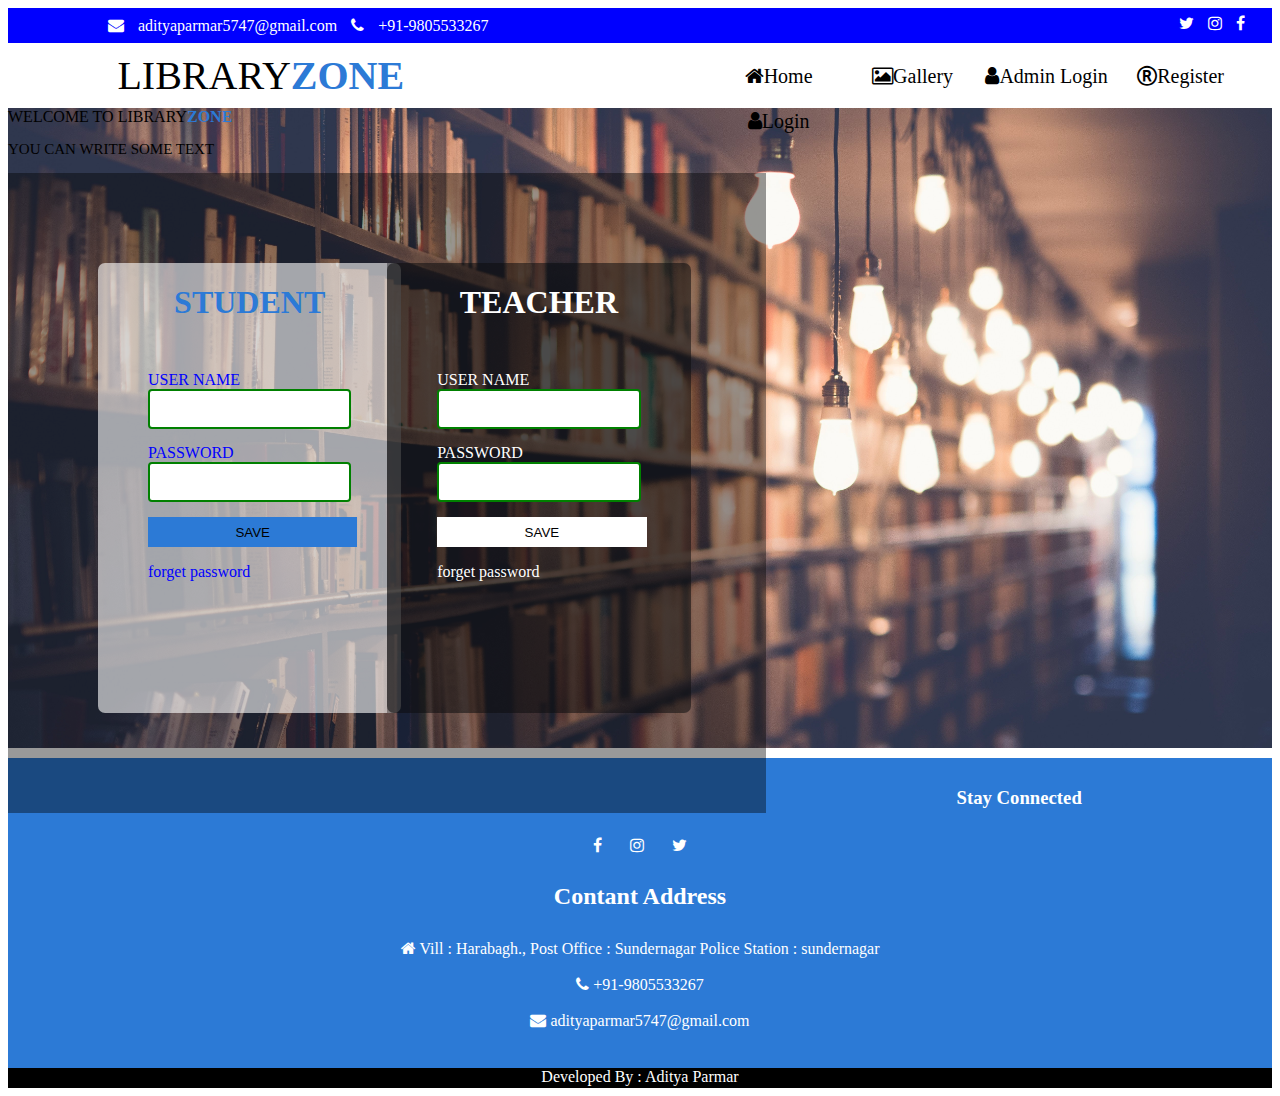
<file: index.html>
<!DOCTYPE html>
<html lang="en">
<head>
<meta charset="UTF-8">
<meta name="viewport" content="width=device-width, initial-scale=1.0">
<title>Library management system</title>
<link rel="stylesheet" href="https://cdnjs.cloudflare.com/ajax/libs/font-awesome/4.7.0/css/font-awesome.min.css">
<link rel="stylesheet" href="LMS.css" type="text/css">
</head>
<body>
<div id="background">
<div id="top">
<a href="#" class="fa fa-envelope" style="text-decoration:none;  color: white;">
                adityaparmar5747@gmail.com
</a>
<a href="#" class="fa fa-phone" style="text-decoration:none; color: white;">
                +91-9805533267
</a>
<a href="#" class="fa fa-facebook" style="text-decoration:none; padding:7px; float:right; color: white;"></a>
<a href="#" class="fa fa-instagram" style="text-decoration:none; padding:7px; float:right; color: white;"></a>
<a href="#" class="fa fa-twitter" style="text-decoration:none;  padding: 7px ; float:right; color: white;"></a>
</div>
<div id="menu">
<div id="logo">LIBRARY<b style="color:#2c7ad6 ;">ZONE</b>
</div>
<div id="menu1">
<ul>
<a href="#"><li class="fa fa-home">Home</li></a>
<a href="#"><li class="fa fa-image">Gallery</li></a>
<a href="admin.html"><li class="fa fa-user">Admin Login</li></a>
<a href="register.html"><li class="fa fa-registered">Register</li></a>
<a href="#"><li class="fa fa-user">Login</li></a>

</ul>
</div>
</div>
<div id="slider">
<div id="x">WELCOME TO LIBRARY<b style="color: #2c7ad6;">ZONE</b>
<p style="font-size: 15PX;">YOU CAN WRITE SOME TEXT</p>
</div>
<div id="y">
<div id="l">
<h1 style=" text-align: center; color: #2c7ad6;">STUDENT</h1>
<div id="student">
                            USER NAME <br><input type="text" class="t"/><br>
                            PASSWORD <br><input type="text"class="t"/><br>
<a href=""><input type="submit" value="SAVE" style="border: none;width: 103%; height: 30px; background-color: #2c7ad6;"></a>
<a href="#" style="color:blue; text-decoration: none;"><p >forget password</p></a>
</div>
</div>
</div>
<div id="z">
<div id="r">
<h1 style=" text-align: center; color: white;">TEACHER</h1>
<div id="Teacher">
                        USER NAME <br><input type="text"class="t"/><br>
                        PASSWORD <br><input type="text"class="t"/><br>

<a href=""><input type="submit" value="SAVE" style="border: none;width: 103%; height: 30px; background-color: white;"></a>
<a href="#" style="color:white; text-decoration: none;"><p>forget password</p></a>
</div>
</div>
</div>
</div>
<div id="down">
<h3>Stay Connected</h3>
<a href="#" class="fa fa-facebook" style="text-decoration: none; padding: 10px 12px;color: white; "></a>
<a href="#" class="fa fa-instagram" style="text-decoration: none; padding: 10px 12px;color: white;"></a>
<a href="#" class="fa fa-twitter" style="text-decoration: none; padding: 10px 12px;color: white;"></a>
<h2>Contant Address</h2>
<a href="#" class="fa fa-home" style="text-decoration: none; padding: 10px 12px;color: white; ">
                Vill : Harabagh., Post Office  : Sundernagar
                Police Station : sundernagar
</a><br>
<a href="#" class="fa fa-phone" style="text-decoration: none; padding: 10px 12px;color: white;">
              +91-9805533267
</a><br>
<a href="#" class="fa fa-envelope" style="text-decoration: none; padding: 10px 12px; color:white;">
              adityaparmar5747@gmail.com
</a>
</div>
<div class="footer">Developed By : Aditya Parmar</div>
</div>
</body>
</html>
</file>
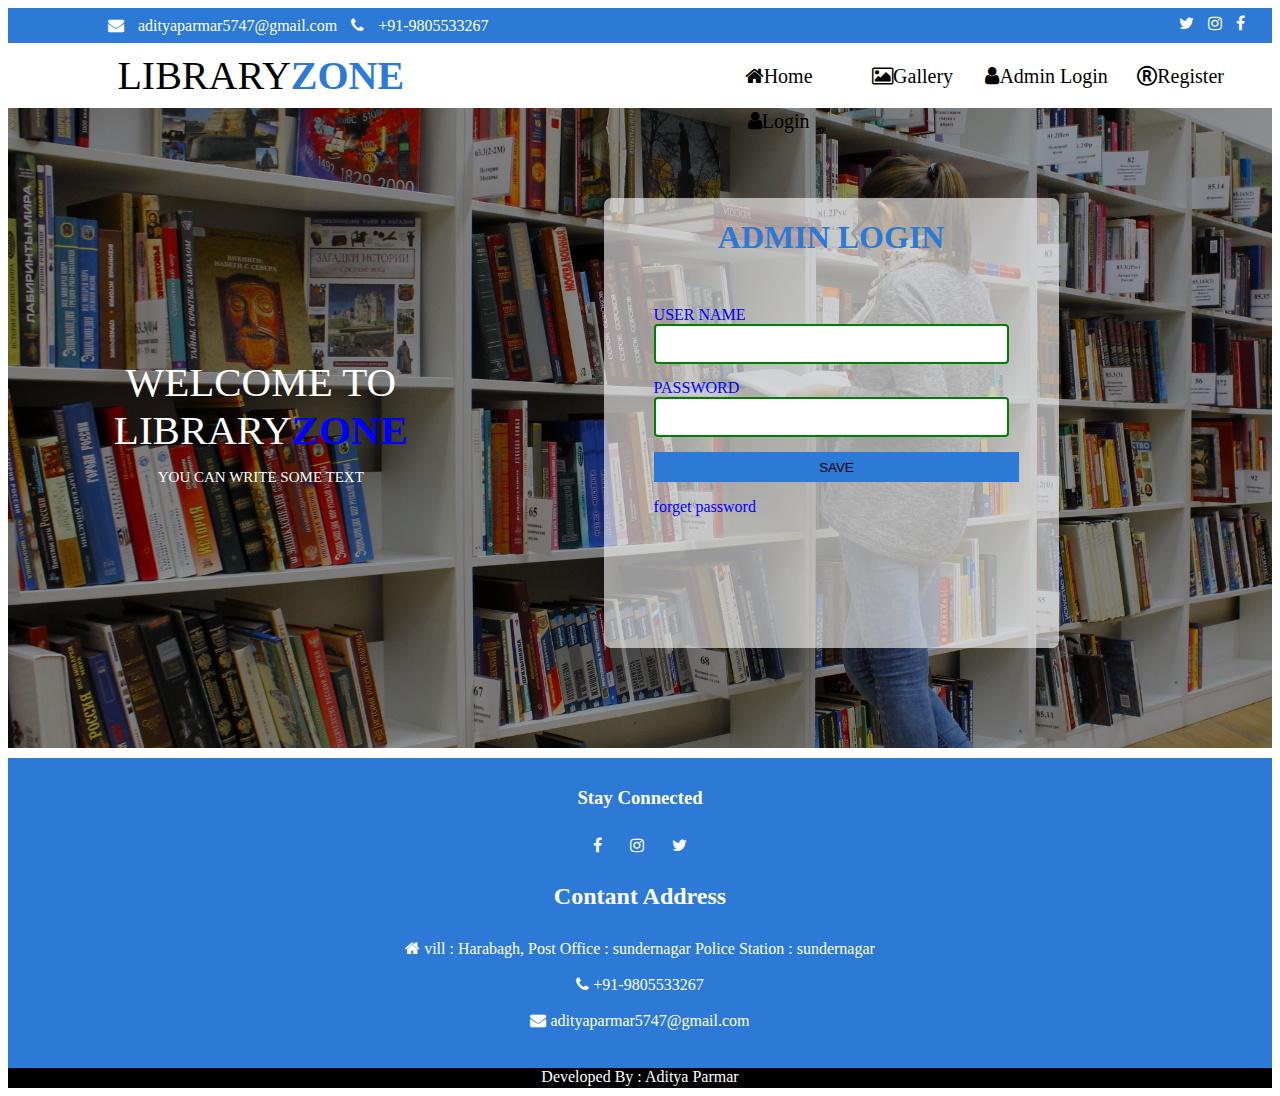
<file: ADMIN.HTML>
<!DOCTYPE html>
<html lang="en">
<head>
<meta charset="UTF-8">
<meta name="viewport" content="width=device-width, initial-scale=1.0">
<title>Library management system</title>
<link rel="stylesheet" href="https://cdnjs.cloudflare.com/ajax/libs/font-awesome/4.7.0/css/font-awesome.min.css">
<style>
        #background{

min-height: 1050px;
width: 100%;

}
#top{
height: 35px;
width: 100%;
background:#2c7ad6;
line-height: 35px;
padding: 0px 20px 9px 100px;
box-sizing: border-box;
word-spacing:10px ;

}
#menu{
height: 65px;
width: 100%;
background:green;

}
#logo{
height: 65px;
width: 40%;
background:white;
text-align: center;
line-height: 65px;
font-size: 40px;
float: left;
}
#menu1{
height: 65px;
width: 60%;
background:white;
float: left;

}
#menu1 UL{
list-style: none;
padding-left: 200px;
box-sizing: border-box;

}
#menu1 LI{
height: 45px;
width: 130px;

text-align: center ; 
display: inline-block; 
line-height: 45px;
transform: translateY(-5px);
color: black;
font-size: 20px;

}
#menu1 LI:hover{
background: #2c7ad6;  
color: white; 
transition: all ease 1s;
border-radius: 3px;
}

#slider{
height:640px;
width: 100%;
background:url(image2.jpg);
background-size: cover;
background-attachment: fixed;
animation-name:slider;
animation-duration: 20s;
animation-iteration-count:infinite ;
animation-delay: 3s;
}

@keyframes slider{

from{
    background:url(image2.jpg);
    background-size: cover;
    background-attachment: fixed;
}
to{
    background:url(image2.jpg);
    background-size: cover;
    background-attachment: fixed;
} 
}

#x{
height:640px;
width: 40%;
background:rgba(0,0,0, .4); 
float: left;
font-size: 41PX;
color: white;
text-align: center;
padding-top: 250px;
box-sizing: border-box;
}
#y{
height:640px;
width: 60%;
background:rgba(0,0,0, .4); 
float: left;


}

#l{
height:450px;
width: 60%;
background:rgba(255,255,255, .6); 
float: left; 
margin: 90px;
border-radius: 7px ;

}
#l:hover{
background:linear-gradient(45deg,rgba(50,177,40, .6),rgba(255,255,255, .6));
}


#student{
margin:50px 50px;
color:blue;

}
#Teacher{
margin:50px 50px;
color:white;
}
.t{
height: 40px;
width: 100%;
border: 2px solid green;
border-radius: 4px;
box-sizing: border-box;
margin-bottom: 15px;

}
#down{
height: 300px;
width: 100%;
margin-top: 10px;
background:#2c7ad6;
text-align: center;
padding-top: 10px;
color: white;
}
.footer{
height: 20px;
width: 100%;
background: black;
color: white;
text-align: center;
}
</style>
</head>
<body>
<div id="background">
<div id="top">
<a href="#" class="fa fa-envelope" style="text-decoration:none;  color: white;">
                adityaparmar5747@gmail.com
</a>
<a href="#" class="fa fa-phone" style="text-decoration:none; color: white;">
                +91-9805533267
</a>
<a href="#" class="fa fa-facebook" style="text-decoration:none; padding:7px; float:right; color: white;"></a>
<a href="#" class="fa fa-instagram" style="text-decoration:none; padding:7px; float:right; color: white;"></a>
<a href="#" class="fa fa-twitter" style="text-decoration:none;  padding: 7px ; float:right; color: white;"></a>
</div>
<div id="menu">
<div id="logo">LIBRARY<b style="color:#2c7ad6 ;">ZONE</b>
</div>
<div id="menu1">
<ul>
<a href="index.html"><li class="fa fa-home">Home</li></a>
<a href="#"><li class="fa fa-image">Gallery</li></a>
<a href="admin.html"><li class="fa fa-user">Admin Login</li></a>
<a href="register.html"><li class="fa fa-registered">Register</li></a>
<a href="index.html"><li class="fa fa-user">Login</li></a>

</ul>
</div>
</div>
<div id="slider">
<div id="x">WELCOME TO LIBRARY<b style="color: blue;">ZONE</b>
<p style="font-size: 15PX;">YOU CAN WRITE SOME TEXT</p>
</div>
<div id="y">
<div id="l">
<h1 style=" text-align: center; color: #2c7ad6;">ADMIN LOGIN</h1>
<div id="student">
                            USER NAME <br><input type="text" class="t"/><br>
                            PASSWORD <br><input type="text"class="t"/><br>

<a href=""><input type="submit" value="SAVE" style="border: none;width: 103%; height: 30px; background-color: #2c7ad6;"></a>
<a href="#" style="color:blue; text-decoration: none;"><p >forget password</p></a>
</div>
</div>
</div>

</div>
<div id="down">
<h3>Stay Connected</h3>
<a href="#" class="fa fa-facebook" style="text-decoration: none; padding: 10px 12px;color: white; "></a>
<a href="#" class="fa fa-instagram" style="text-decoration: none; padding: 10px 12px;color: white;"></a>
<a href="#" class="fa fa-twitter" style="text-decoration: none; padding: 10px 12px;color: white;"></a>
<h2>Contant Address</h2>
<a href="#" class="fa fa-home" style="text-decoration: none; padding: 10px 12px;color: white; ">
                vill : Harabagh, Post Office : sundernagar 
                Police Station : sundernagar
</a><br>
<a href="#" class="fa fa-phone" style="text-decoration: none; padding: 10px 12px;color: white;">
              +91-9805533267
</a><br>
<a href="#" class="fa fa-envelope" style="text-decoration: none; padding: 10px 12px; color:white;">
              adityaparmar5747@gmail.com
</a>
</div>
<div class="footer">Developed By : Aditya Parmar </div>
</div>
</body>
</html>
</file>
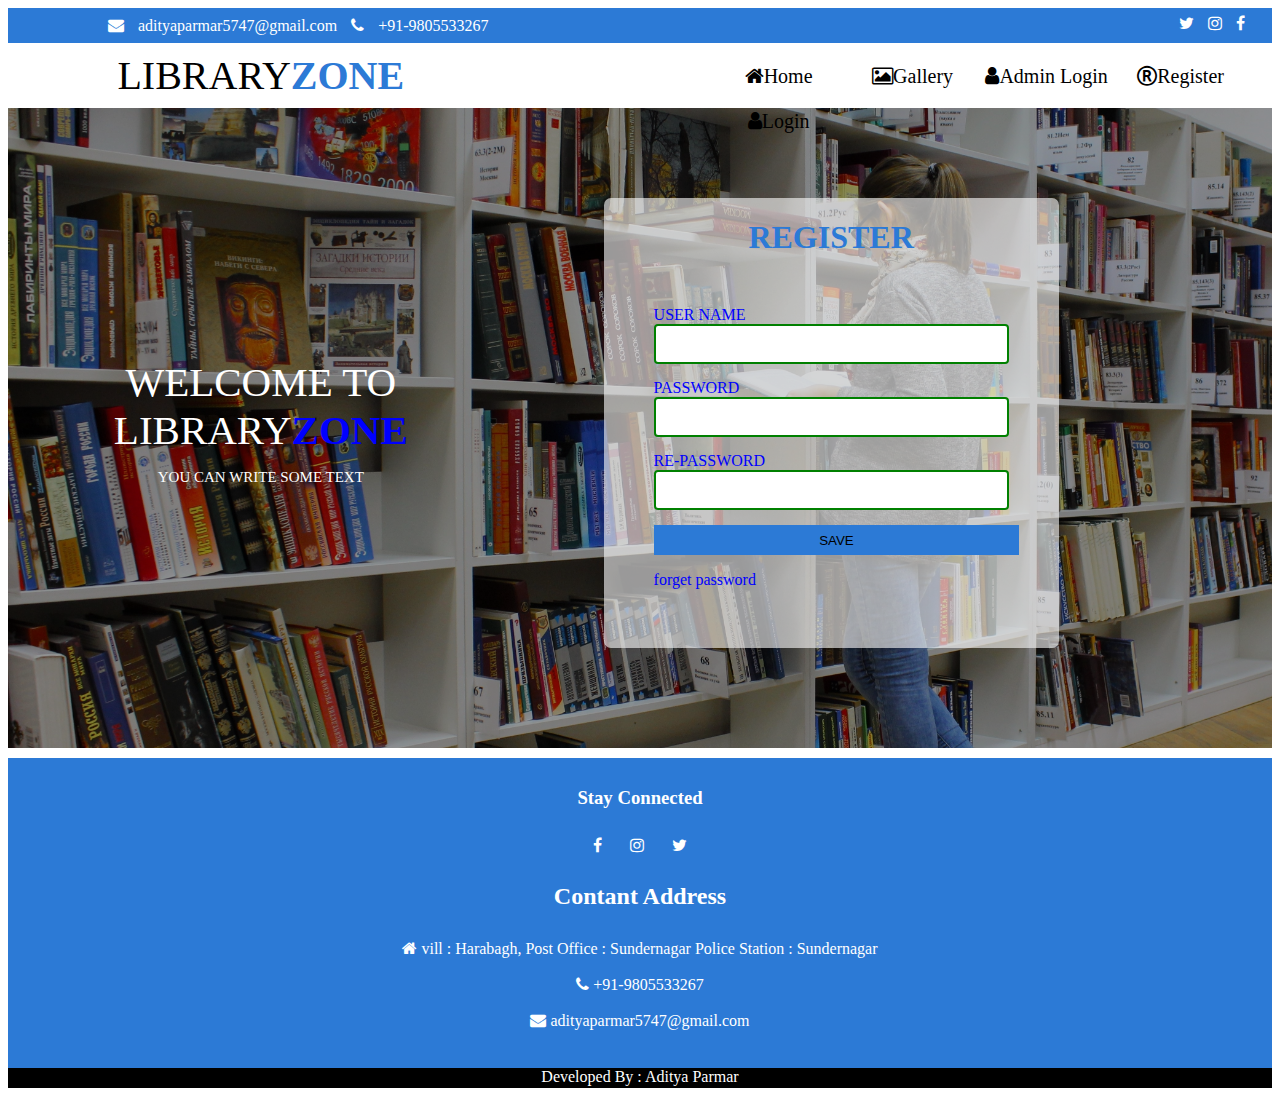
<file: register.html>
<!DOCTYPE html>
<html lang="en">
<head>
<meta charset="UTF-8">
<meta name="viewport" content="width=device-width, initial-scale=1.0">
<title>Library management system</title>
<link rel="stylesheet" href="https://cdnjs.cloudflare.com/ajax/libs/font-awesome/4.7.0/css/font-awesome.min.css">
<style>
        #background{

min-height: 1050px;
width: 100%;

}
#top{
height: 35px;
width: 100%;
background:#2c7ad6;
line-height: 35px;
padding: 0px 20px 9px 100px;
box-sizing: border-box;
word-spacing:10px ;

}
#menu{
height: 65px;
width: 100%;
background:green;

}
#logo{
height: 65px;
width: 40%;
background:white;
text-align: center;
line-height: 65px;
font-size: 40px;
float: left;
}
#menu1{
height: 65px;
width: 60%;
background:white;
float: left;

}
#menu1 UL{
list-style: none;
padding-left: 200px;
box-sizing: border-box;

}
#menu1 LI{
height: 45px;
width: 130px;

text-align: center ; 
display: inline-block; 
line-height: 45px;
transform: translateY(-5px);
color: black;
font-size: 20px;

}
#menu1 LI:hover{
background: #2c7ad6;  
color: white; 
transition: all ease 1s;
border-radius: 3px;
}

#slider{
height:640px;
width: 100%;
background:url(image2.jpg);
background-size: cover;
background-attachment: fixed;
 animation-name:slider;
animation-duration: 20s;
animation-iteration-count:infinite ;
animation-delay: 3s;
}

@keyframes slider{

from{
    background:url(image2.jpg);
    background-size: cover;
    background-attachment: fixed;
}
to{
    background:url(image2.jpg);
    background-size: cover;
    background-attachment: fixed;
} 
}

#x{
height:640px;
width: 40%;
background:rgba(0,0,0, .4); 
float: left;
font-size: 41PX;
color: white;
text-align: center;
padding-top: 250px;
box-sizing: border-box;
}
#y{
height:640px;
width: 60%;
background:rgba(0,0,0, .4); 
float: left;


}

#l{
height:450px;
width: 60%;
background:rgba(255,255,255, .6); 
float: left; 
margin: 90px;
border-radius: 7px ;

}
#l:hover{
background:linear-gradient(45deg,rgba(50,177,40, .6),rgba(255,255,255, .6));
}


#student{
margin:50px 50px;
color:blue;

}
#Teacher{
margin:50px 50px;
color:white;
}
.t{
height: 40px;
width: 100%;
border: 2px solid green;
border-radius: 4px;
box-sizing: border-box;
margin-bottom: 15px;

}
#down{
height: 300px;
width: 100%;
margin-top: 10px;
background:#2c7ad6;
text-align: center;
padding-top: 10px;
color: white;
}
.footer{
height: 20px;
width: 100%;
background: black;
color: white;
text-align: center;
}
</style>
</head>
<body>
<div id="background">
<div id="top">
<a href="#" class="fa fa-envelope" style="text-decoration:none;  color: white;">
                adityaparmar5747@gmail.com
</a>
<a href="#" class="fa fa-phone" style="text-decoration:none; color: white;">
                +91-9805533267
</a>
<a href="#" class="fa fa-facebook" style="text-decoration:none; padding:7px; float:right; color: white;"></a>
<a href="#" class="fa fa-instagram" style="text-decoration:none; padding:7px; float:right; color: white;"></a>
<a href="#" class="fa fa-twitter" style="text-decoration:none;  padding: 7px ; float:right; color: white;"></a>
</div>
<div id="menu">
<div id="logo">LIBRARY<b style="color:#2c7ad6 ;">ZONE</b>
</div>
<div id="menu1">
<ul>
<a href="index.html"><li class="fa fa-home">Home</li></a>
<a href="#"><li class="fa fa-image">Gallery</li></a>
<a href="admin.html"><li class="fa fa-user">Admin Login</li></a>
<a href="register.html"><li class="fa fa-registered">Register</li></a>
<a href="index.html"><li class="fa fa-user">Login</li></a>

</ul>
</div>
</div>
<div id="slider">
<div id="x">WELCOME TO LIBRARY<b style="color: blue;">ZONE</b>
<p style="font-size: 15PX;">YOU CAN WRITE SOME TEXT</p>
</div>
<div id="y">
<div id="l">
<h1 style=" text-align: center; color: #2c7ad6;">REGISTER</h1>
<div id="student">
                            USER NAME <br><input type="text" class="t"/><br>
                            PASSWORD <br><input type="text"class="t"/><br>
                            RE-PASSWORD <br><input type="text"class="t"/><br>
<a href=""><input type="submit" value="SAVE" style="border: none;width: 103%; height: 30px; background-color: #2c7ad6;"></a>
<a href="#" style="color:blue; text-decoration: none;"><p >forget password</p></a>
</div>
</div>
</div>

</div>
<div id="down">
<h3>Stay Connected</h3>
<a href="#" class="fa fa-facebook" style="text-decoration: none; padding: 10px 12px;color: white; "></a>
<a href="#" class="fa fa-instagram" style="text-decoration: none; padding: 10px 12px;color: white;"></a>
<a href="#" class="fa fa-twitter" style="text-decoration: none; padding: 10px 12px;color: white;"></a>
<h2>Contant Address</h2>
<a href="#" class="fa fa-home" style="text-decoration: none; padding: 10px 12px;color: white; ">
                vill : Harabagh, Post Office : Sundernagar
                Police Station : Sundernagar
</a><br>
<a href="#" class="fa fa-phone" style="text-decoration: none; padding: 10px 12px;color: white;">
              +91-9805533267
</a><br>
<a href="#" class="fa fa-envelope" style="text-decoration: none; padding: 10px 12px; color:white;">
            adityaparmar5747@gmail.com
</a>
</div>
<div class="footer">Developed By : Aditya Parmar </div>
</div>
</body>
</html>
</file>
<file: LMS.css>
#background{
    min-height: 1050px;
    width: 100%;

}
#top{
    height: 35px;
    width: 100%;
    background:blue;
   line-height: 35px;
   padding: 0px 20px 9px 100px;
   box-sizing: border-box;
    word-spacing:10px ;

}
#menu{
    height: 65px;
    width: 100%;
    background:green;

}
#logo{
    height: 65px;
    width: 40%;
    background:white;
    text-align: center;
    line-height: 65px;
    font-size: 40px;
    float: left;
}
#menu1{
    height: 65px;
    width: 60%;
    background:white;
    float: left;

}
#menu1 UL{
    list-style: none;
    padding-left: 200px;
    box-sizing: border-box;

}
#menu1 LI{
    height: 45px;
    width: 130px;

    text-align: center ; 
    display: inline-block; 
    line-height: 45px;
    transform: translateY(-5px);
    color: black;
    font-size: 20px;

}
#menu1 LI:hover{
    background: #2c7ad6;  
    color: white; 
    transition: all ease 1s;
    border-radius: 3px;
}

#slider{
    height:640px;
    width: 100%;
    background:url(image1.jpg);
    background-size: cover;
    background-attachment: fixed;
    animation-name:slider;
    animation-duration: 20s;
    animation-iteration-count:infinite ;
   animation-delay: 3s;
}


    from{
        background:url(image1.jpg);
        background-size: cover;
        background-attachment: fixed;
    }
    to{
        background:url(image1.jpg);
        background-size: cover;
        background-attachment: fixed;
    } 
}

#x{
    height:640px;
    width: 40%;
    background:rgba(0,0,0, .4); 
    float: left;
    font-size: 41PX;
    color: white;
    text-align: center;
    padding-top: 250px;
    box-sizing: border-box;
}
#y{
    height:640px;
    width: 30%;
    background:rgba(0,0,0, .4); 
    float: left;


}
#z{
    height:640px;
    width: 30%;
    background:rgba(0,0,0, .4); 
    float: left;
}
#l{
    height:450px;
    width: 80%;
    background:rgba(255,255,255, .6); 
    float: left; 
    margin: 90px;
    border-radius: 7px ;

}
#l:hover{
    background:linear-gradient(45deg,rgba(9, 10, 9, 0.6),rgba(255,255,255, .6));
}

#r{
    height:450px;
    width: 80%;
    background:rgba(13, 13, 14, 0.548); 
    float: left;
    margin: 90px auto;
    border-radius: 7px ;

}
#r:hover{
    background:linear-gradient(45deg,rgba(43, 2, 26, 0.6),rgba(255,255,255, .6));
}
#student{
    margin:50px 50px;
    color:blue;

}
#Teacher{
    margin:50px 50px;
    color:white;
}
.t{
    height: 40px;
    width: 100%;
    border: 2px solid green;
    border-radius: 4px;
    box-sizing: border-box;
    margin-bottom: 15px;

}
#down{
    height: 300px;
    width: 100%;
    margin-top: 10px;
    background:#2c7ad6;
    text-align: center;
    padding-top: 10px;
    color: white;
}
.footer{
    height: 20px;
    width: 100%;
    background: black;
    color: white;
    text-align: center;
}
</file>
